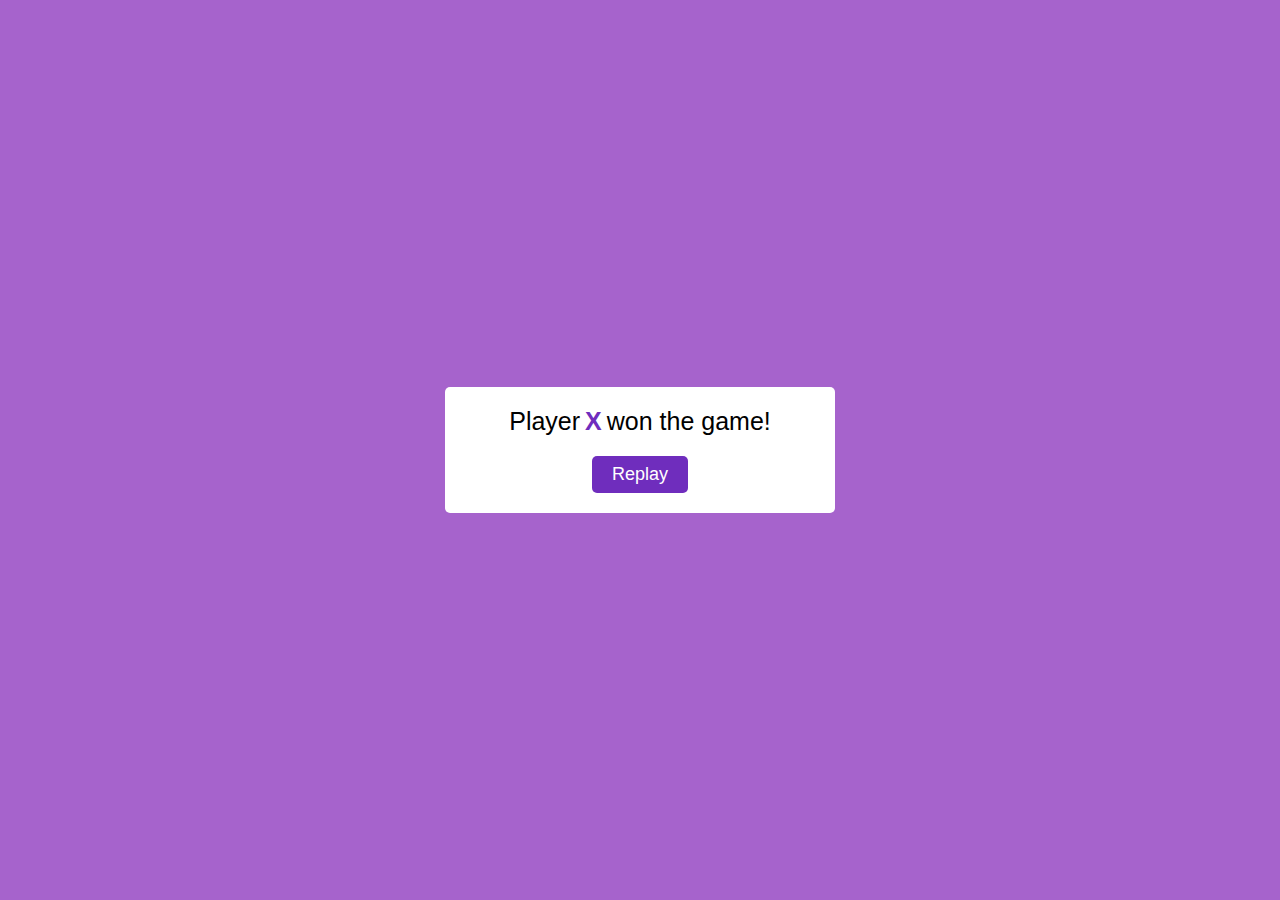
<file: index.html>
<!DOCTYPE html>
<html lang="en">
<head>
    <meta charset="UTF-8">
    <meta name="viewport" content="width=device-width, initial-scale=1.0">
    <title>Document</title>
    <link rel="stylesheet" href="style.css">
</head>
<body>
      <!-- result -->
      <div class="result-box">
        <div class="vic-text">Player <p>X</p>won the game!</div>
          <div class="btn">
            <button>Replay</button>
          </div>
      </div>
</body>
</html>
</file>
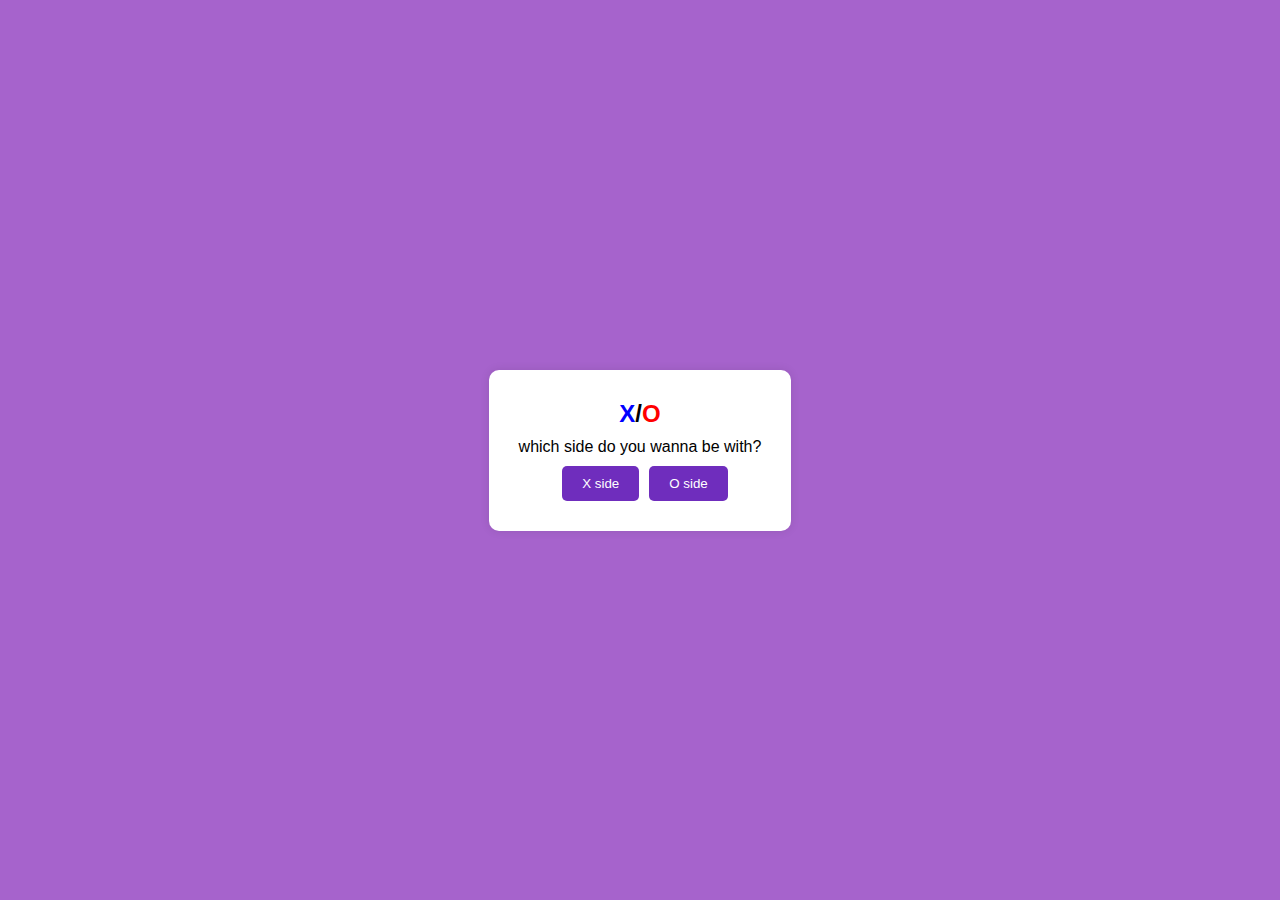
<file: js-yc/index.html>
<html lang="en">
<head>
    <meta charset="UTF-8">
    <meta name="viewport" content="width=device-width, initial-scale=1.0">
    <link rel="stylesheet" href="style.css">
    <title>X/O</title>
</head>
<body>
    <div class="opening-section">
        <div> <span class="x">X</span><span class="slash">/</span><span class="O">O</span></div>
        <div class="game">
            which side do you wanna be with?
        </div>
        <div class="sides">
            <button class="x-side">X side</button>
            <button class="o-side">O side</button>
        </div>
    </div>
</body>
</html>
</file>
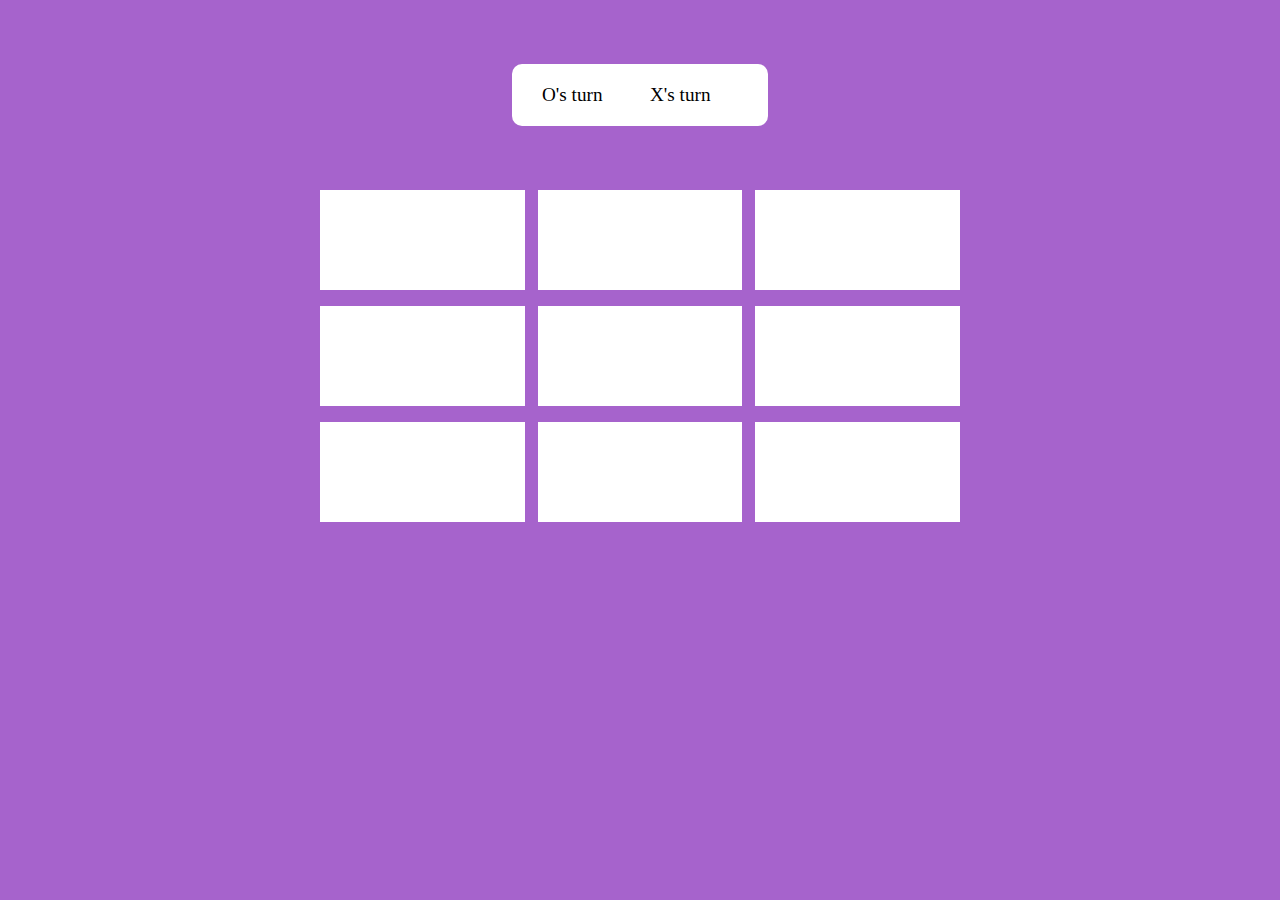
<file: CJ/Gameboard.html>
<!DOCTYPE html>
<html lang="en">
<head>
    <meta charset="UTF-8">
    <meta name="viewport" content="width=device-width, initial-scale=1.0">
    <link rel="stylesheet" href="Gamebord.css">
    <title>Document</title>
</head>
<body>
    <section class="play-board">
        <div class="turn-container">
            <div class="turn">
            <span id="O">O's turn</span>
            <span id="X">X's turn</span>
            <div class="slider"></div>
        </div>
        </div>
        <div class="board">
          <span class="board-peice1"></span>
          <span class="board-peice2"></span>
          <span class="board-peice3"></span>
        </div>
        <div class="board">
            <span class="board-peice4"></span>
            <span class="board-peice5"></span>
            <span class="board-peice6"></span>
        </div>
        <div class="board">
            <span class="board-peice7"></span>
            <span class="board-peice8"></span>
            <span class="board-peice9"></span>
        </div>
        




    </section>
</body>
</html>
</file>
<file: style.css>
*{
    font-family: 'Lucida Sans', 'Lucida Sans Regular', 'Lucida Grande', 'Lucida Sans Unicode', Geneva, Verdana, sans-serif;
    margin: 0;
    padding: 0;
}
body{
    background: #A663CC
    ;
}
.result-box{
    position: absolute;
    top: 50%;
    left: 50%;
    transform: translate(-50%,-50%);
    background: #fff;
    padding: 20px;
    border-radius: 5px;
    max-width: 350px;
    width: 100%;
    /* display: none ; */

}
.result-box .vic-text{
    font-size: 25px;
    font-weight: 500;
    display: flex;
    justify-content: center;
 }
 .result-box .vic-text p{
    font-weight: 700;
    margin: 0 5px;
    color: #6F2DBD;
 }
 .result-box .btn{
    display: flex;
    margin-top: 20px;
    justify-content: center;
    
 }
 .result-box .btn button{
    font-size: 18px;
    font-weight: 500;
    padding: 8px 20px;
    border: none;
    outline: none;
    background: #6F2DBD;
    border-radius: 5px;
    color: #fff;
    cursor: pointer;
    transition: all 0.3s ease;
 }
 .result-box .btn button:hover{
    transform: scale(0.96);
 }
</file>
<file: js-yc/style.css>
body {
    font-family: Arial, sans-serif;
    background-color: #A663CC
    ;
    margin: 0;
    display: flex;
    justify-content: center;
    align-items: center;
    height: 100vh;
}

.opening-section {
    background-color: #fff;
    padding: 20px;
    text-align: center;
    border-radius: 10px;
    box-shadow: 0 0 10px rgba(0, 0, 0, 0.1);
}

.opening-section div {
    margin: 10px;
}

.sides {
    display: flex;
    justify-content: center;
}
.x{
    font-weight: bold;
    font-size: x-large;
    color: blue;
}
.slash{
    font-weight: bold;
    font-size: x-large;
}
.o{
    font-weight: bold;
    font-size: x-large;
    color: red;

}
button.x-side, button.o-side {
    padding: 10px 20px;
    background-color: #6F2DBD
    ;
    color: #fff;
    border: none;
    border-radius: 5px;
    cursor: pointer;
    margin-left: 10px;
}

button.o-side:hover, button.x-side:hover {
    background-color: #200;
}
</file>
<file: CJ/Gamebord.css>
*{
    padding: 0;
    margin: 0;
    box-sizing: border-box;
    /* outline: 1px solid black; */
}

body{
    background-color: #A663CC;
}

.play-board{
    width:100%;
    height: 100%;
    position: absolute;
    top: 50%;
    left: 50%;
    transform: translate(-50%, -50%);
    
    
}

.turn-container{
    width: 20%;
    margin-top: 5%;
    margin-left: 50%;
    transform: translateX(-50%);
    border-radius: 10px;
    background-color: #fff;
    display: flex;
    flex-direction: column;
    margin-bottom: 5%;
}  

.turn{
    display: flex;
    justify-content: space-between;
    align-items: center;
    padding: 15px 20px;
}

.turn span{
    font-size: larger;
    padding: 5px 10px;
}


.board{
    width:50%;
    margin-left: 50%;
    transform: translateX(-50%);
    display: flex;
    align-items: center;
    justify-content: space-between;
    margin-top: 1rem;
    

}

.board span{
    outline: 4px solid #A663CC;
    background-color: #fff;
    width: 32%;
    height: 100px;
}
</file>
